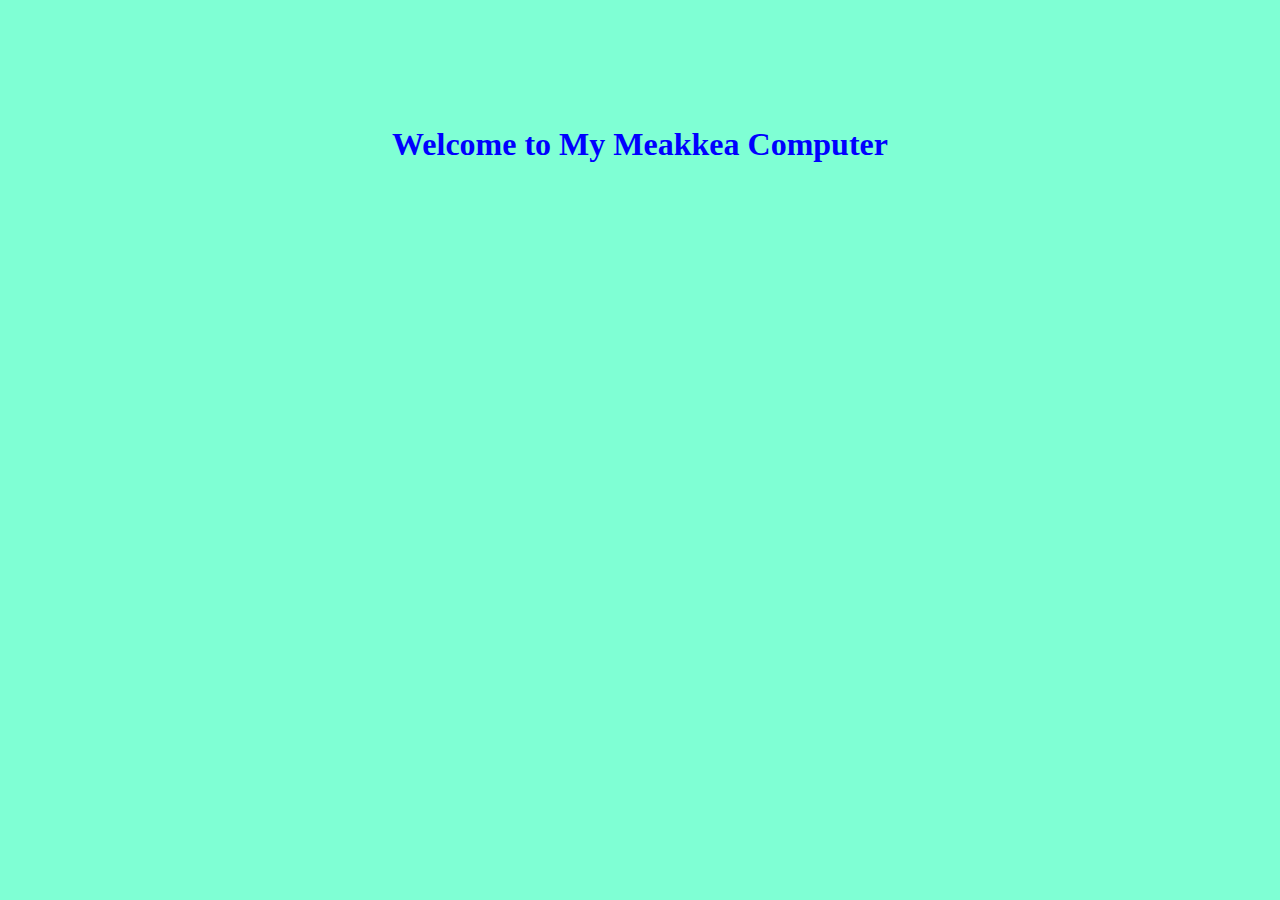
<file: index.html>
<!DOCTYPE html>
<html lang="en">
<head>
    <meta charset="UTF-8">
    <meta name="viewport" content="width=device-width, initial-scale=1.0">
    <title>Meakea</title>
    <link rel="stylesheet" href="style.css">
</head>
<body>
    <h1>Welcome to My Meakkea Computer </h1>

</body>
</html>
</file>
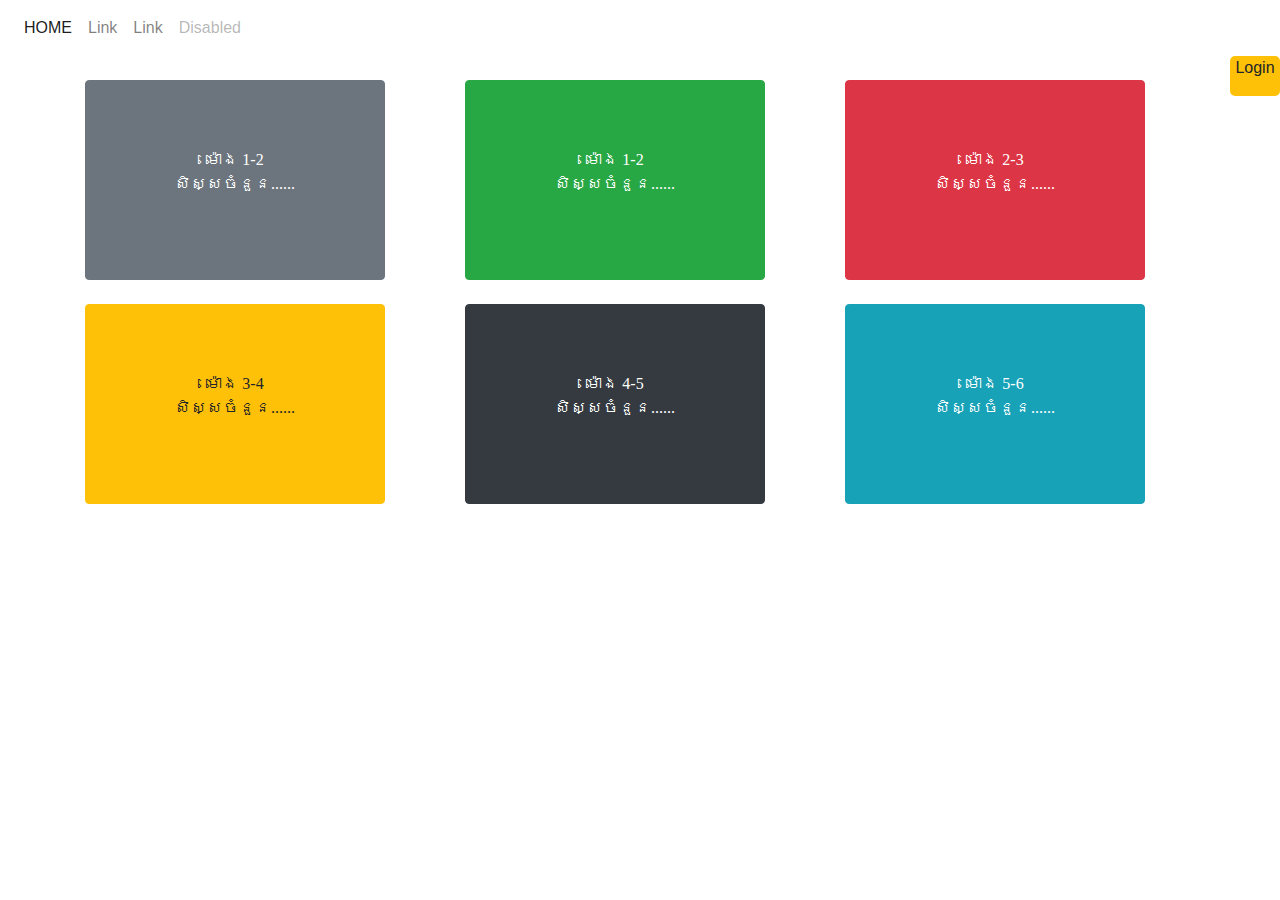
<file: welcome.html>
<!DOCTYPE html>
<html lang="en">
<head>
    <meta charset="UTF-8">
    <meta name="viewport" content="width=device-width, initial-scale=1.0">
    <title>Welcome to My Page </title>
    <link rel="stylesheet" href="style.css">
    <link rel="stylesheet" href="https://cdn.jsdelivr.net/npm/bootstrap@4.6.2/dist/css/bootstrap.min.css">

<!-- jQuery library -->
<script src="https://cdn.jsdelivr.net/npm/jquery@3.7.1/dist/jquery.slim.min.js"></script>

<!-- Popper JS -->
<script src="https://cdn.jsdelivr.net/npm/popper.js@1.16.1/dist/umd/popper.min.js"></script>

<!-- Latest compiled JavaScript -->
<script src="https://cdn.jsdelivr.net/npm/bootstrap@4.6.2/dist/js/bootstrap.bundle.min.js"></script>
<link rel="stylesheet" href="https://use.fontawesome.com/releases/v5.7.0/css/all.css" integrity="sha384-lZN37f5QGtY3VHgisS14W3ExzMWZxybE1SJSEsQp9S+oqd12jhcu+A56Ebc1zFSJ" crossorigin="anonymous">
</head>
<body>
    <nav class="navbar navbar-expand-sm  navbar-light">
        <ul class="navbar-nav">
          <li class="nav-item active">
            <a class="nav-link" href="#">  <i class="fas fa-bars"></i>HOME</a>
          </li>
          <li class="nav-item">
            <a class="nav-link" href="#">Link</a>
          </li>
          <li class="nav-item">
            <a class="nav-link" href="#">Link</a>
          </li>
          <li class="nav-item">
            <a class="nav-link disabled" href="#">Disabled</a>
          </li>
        </ul>
       
      </nav>
      <div type="sing" class="sign btn-warning">Login</div>
    <div class="container">
        <div class="row">
          <div class="col-sm-4" bg-text-light><br>
            <button type="button" class="btn btn-secondary">ម៉ោង 1-2

                <p>សិស្សចំនួន......</p>
            </button>
            
          </div>
          <div class="col-sm-4" bg-text-light><br>
            <button type="button" class="btn btn-success">ម៉ោង 1-2

                <p>សិស្សចំនួន......</p>
            </button>
            
          </div>
          <div class="col-sm-4" bg-text-light><br>
            <button type="button" class="btn btn-danger">ម៉ោង 2-3

                <p>សិស្សចំនួន......</p>
            </button>
            
          </div>
          <div class="col-sm-4" bg-text-light><br>
            <button type="button" class="btn btn-warning">ម៉ោង 3-4

                <p>សិស្សចំនួន......</p>
            </button>
            
          </div>
          <div class="col-sm-4" bg-text-light><br>
            <button type="button" class="btn btn-dark">ម៉ោង 4-5

                <p>សិស្សចំនួន......</p>
            </button>
            
          </div>
          <div class="col-sm-4" bg-text-light><br>
            <button type="button" class="btn btn-info">ម៉ោង 5-6

                <p>សិស្សចំនួន......</p>
            </button>
            
          </div>
        </div>
       
      
</body>
</html>
</file>
<file: style.css>
h1{
    color: blue;
    text-align: center;
    margin-top: 10%;
}
body{
    background-color: aquamarine;
    font-family: "Khmer OS Freehand";
}
h3{
    padding-top: 10%;
    font-family: "Khmer OS Freehand";
    font-size: 24;
}
p{
    font-family: "Khmer OS";
}
button{
    font-family: "Khmer OS Freehand";
    width: 300px;
    height: 200px;
}
.row{
    font-family: "Khmer OS Freehand";
}
.nav-link{
    color: aliceblue;
}
.sign{
    border-radius: 5px;
    width: 50px;
    height: 40px;
    text-align: center;
    float: right;
}
</file>
